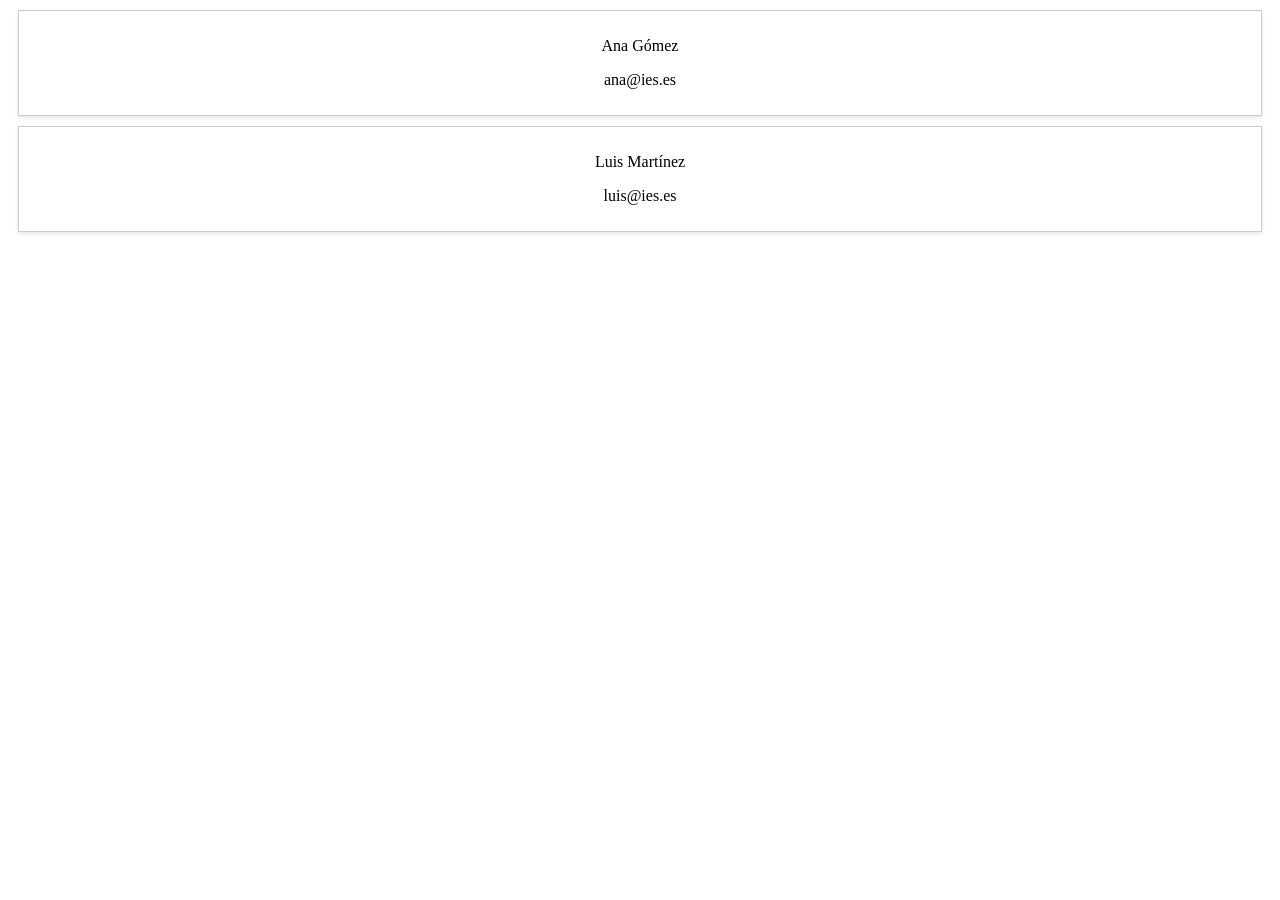
<file: ej4/index.html>
<!DOCTYPE html>
<html lang="en">
<head>
    <meta charset="UTF-8">
    <meta name="viewport" content="width=device-width, initial-scale=1.0">
    <title>Document</title>
    <link rel="stylesheet" href="styles.css">

</head>
<body>
    <div id="contenedor-usuarios">



    </div>
    

    <script src="script.js"></script>
</body>
</html>
</file>
<file: ej4/styles.css>
.card-usuario {
    border: 1px solid #ccc;
    padding: 10px;
    margin: 10px;
    box-shadow: 0 2px 4px rgba(0,0,0,0.1);
    text-align: center;
}
</file>
